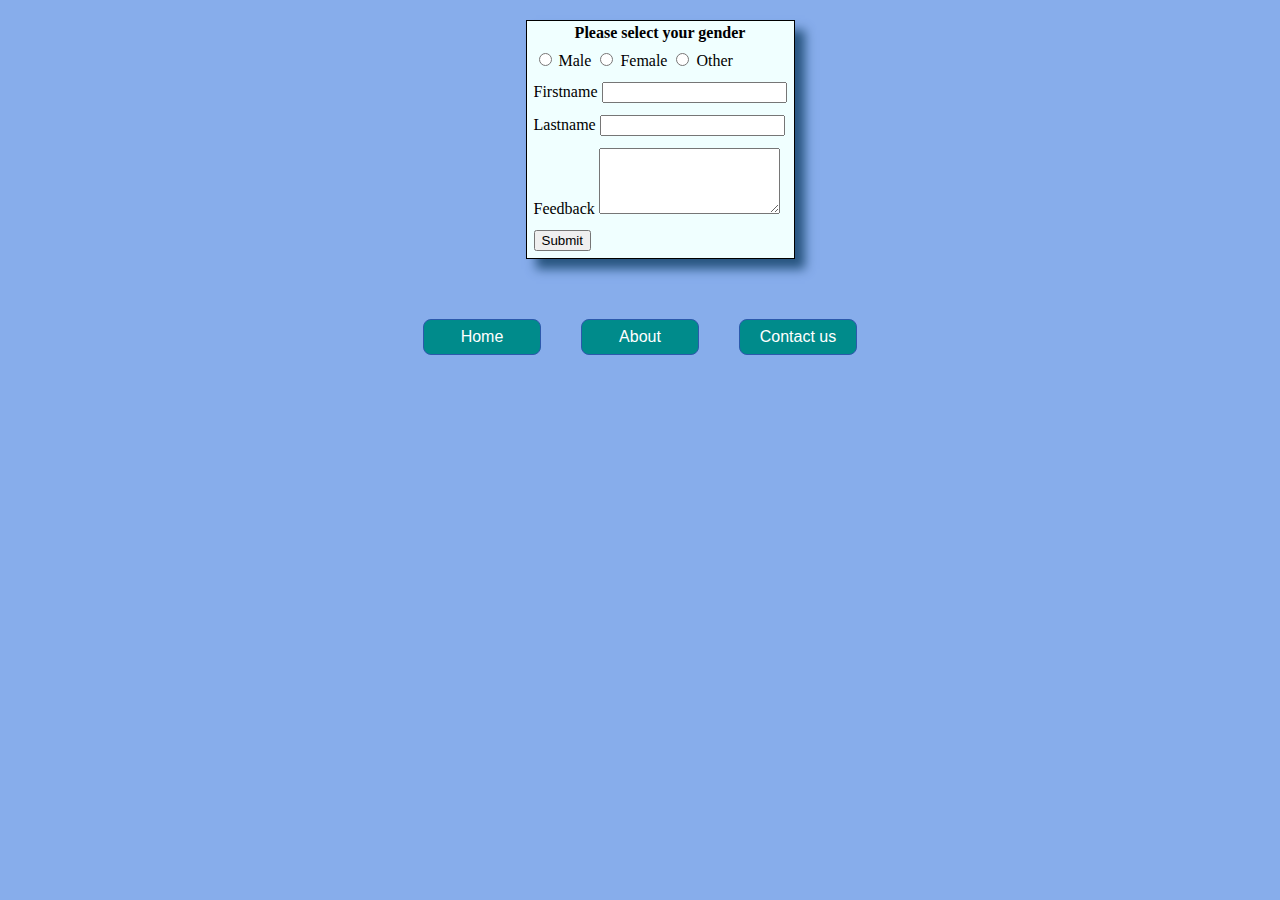
<file: contact-us.html>
<!DOCTYPE html>
<html lang="de">

<head>
    <meta charset="UTF-8">
    <meta http-equiv="X-UA-Compatible" content="IE=edge">
    <meta name="viewport" content="width=device-width, initial-scale=1.0">
    <link rel="stylesheet" type="text/css" href="css-newspaper.css">
    <link rel="stylesheet" type="text/css" href="sidebar-style.css">
    <title>Document</title>
</head>

<body style="background-color: rgb(135, 173, 235);">
    <div class="flex-item">
        <table style="border: 1px solid black; background-color: azure; box-shadow: 10px 10px 10px rgb(40, 85, 128);">
            <tr>
                <th colspan="3">Please select your gender</th>
            </tr>
            <tr>
                <form>
                    <td><input type="radio" name="gender" value="male">
                        <label for="male">Male</label>
                        <input type="radio" name="gender" value="female">
                        <label for="female">Female</label>
                        <input type="radio" name="gender" value="other">
                        <label for="other">Other</label>
                    </td>
            <tr>
                <td>
                    <label for="firstname">Firstname</label>
                    <input type="text" name="firstname">
                </td>
            </tr>
            <tr>
                <td>
                    <label for="lastname">Lastname</label>
                    <input type="text" name="lastname">
                </td>
            </tr>
            <tr>
                <td>
                    <label for="feedback">Feedback</label>
                    <textarea rows="4" cols="20"></textarea>
                </td>
            </tr>
            <tr>
                <td>
                    <input type="submit" value="Submit">
                </td>
            </tr>

            </form>
            </tr>
        </table>
    </div>

    <aside>
        <nav class="flex-item"><a href="newspaper.html">Home</a>
            <a href="about-us.html">About</a>
            <a href="contact-us.html">Contact us</a>
        </nav>
    </aside>
</body>

</html>
</file>
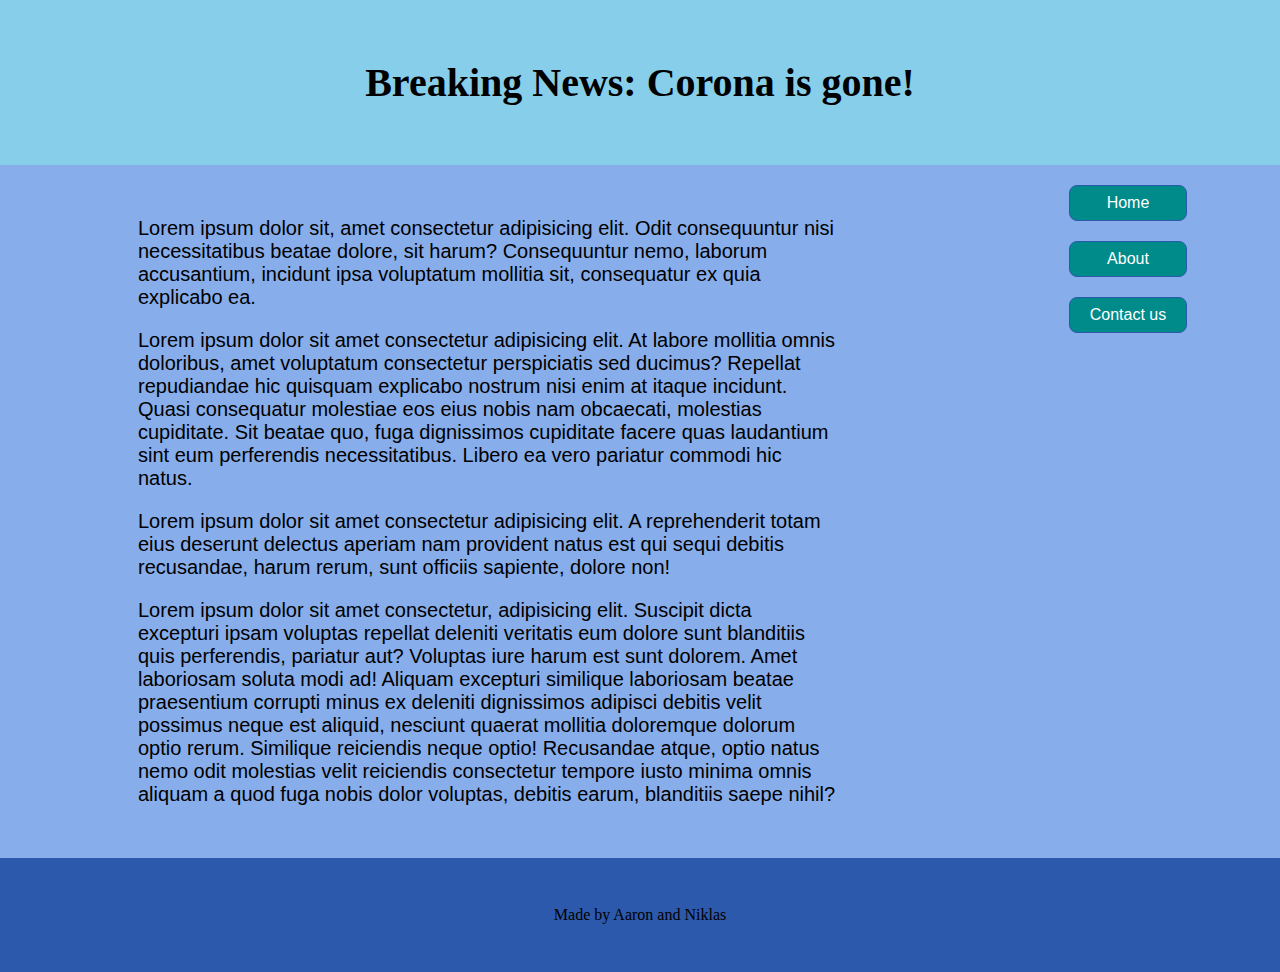
<file: newspaper.html>
<!DOCTYPE html>
<html lang="de">

<head>
    <meta charset="UTF-8">
    <meta http-equiv="X-UA-Compatible" content="IE=edge">
    <meta name="viewport" content="width=device-width, initial-scale=1.0">
    <title>Document</title>
    <link rel="stylesheet" type="text/css" href="css-newspaper.css">
    <link rel="stylesheet" type="text/css" href="sidebar-style.css">
</head>

<body>


    <header style="background-color: skyblue;">
        <h1 class="headline">Breaking News: Corona is gone!</h1>
    </header>

    <style>
        main {
            background-color: rgb(135, 173, 235);
        }
    </style>

    <div class="flex-container">
        <main>
            <section class="content">
                <p>Lorem ipsum dolor sit, amet consectetur adipisicing elit. Odit consequuntur nisi necessitatibus
                    beatae dolore, sit harum? Consequuntur nemo, laborum accusantium, incidunt ipsa voluptatum mollitia
                    sit, consequatur ex quia explicabo ea.</p>
                <p>Lorem ipsum dolor sit amet consectetur adipisicing elit. At labore mollitia omnis doloribus, amet
                    voluptatum consectetur perspiciatis sed ducimus? Repellat repudiandae hic quisquam explicabo nostrum
                    nisi enim at itaque incidunt.
                    Quasi consequatur molestiae eos eius nobis nam obcaecati, molestias cupiditate. Sit beatae quo, fuga
                    dignissimos cupiditate facere quas laudantium sint eum perferendis necessitatibus. Libero ea vero
                    pariatur commodi hic natus.</p>
                <p>Lorem ipsum dolor sit amet consectetur adipisicing elit. A reprehenderit totam eius deserunt delectus
                    aperiam nam provident natus est qui sequi debitis recusandae, harum rerum, sunt officiis sapiente,
                    dolore non!</p>
                <p>Lorem ipsum dolor sit amet consectetur, adipisicing elit. Suscipit dicta excepturi ipsam voluptas
                    repellat deleniti veritatis eum dolore sunt blanditiis quis perferendis, pariatur aut? Voluptas iure
                    harum est sunt dolorem.
                    Amet laboriosam soluta modi ad! Aliquam excepturi similique laboriosam beatae praesentium corrupti
                    minus ex deleniti dignissimos adipisci debitis velit possimus neque est aliquid, nesciunt quaerat
                    mollitia doloremque dolorum optio rerum.
                    Similique reiciendis neque optio! Recusandae atque, optio natus nemo odit molestias velit reiciendis
                    consectetur tempore iusto minima omnis aliquam a quod fuga nobis dolor voluptas, debitis earum,
                    blanditiis saepe nihil?</p>

            </section>
        </main>

        <aside>
            <nav><a href="#">Home</a>
                <a href="about-us.html">About</a>
                <a href="contact-us.html">Contact us</a>
            </nav>
        </aside>
    </div>

    <footer>
        <p>Made by Aaron and Niklas</p>
    </footer>

</body>

</html>
</file>
<file: css-newspaper.css>
body {
    margin: 0;
}

header, main, footer {
    padding: 2em;
}

header, footer {
    text-align: center;
}


h1 {
    text-align: left;
    font-family:arial;
    font-size: 2.5rem;
}


.headline {
    text-align: center;
    font-family:Georgia, 'Times New Roman', Times, serif;
}

main p {
    font-size: 1.25rem;
    font-family: Arial, Helvetica, sans-serif;
}

.content {
    max-width:700px;
    margin:0 auto;
}

footer {
    background-color: rgb(45, 89, 172);
}

main {
    min-height: 620px;
}

.flex-item {
    display: flex;
    width: 100%;
    justify-content: center;
    padding: 20px;
}

td {
    padding: 5px;
}
</file>
<file: sidebar-style.css>
.flex-container {
    display:flex;
    width: 100%;
    justify-content:space-between;
}

main {
    flex-basis:75%;
}

aside {
    flex-basis:25%;
    background-color: rgb(135, 173, 235);
    display:flex;
    justify-content: center;
}

aside a {
    display:block;
    text-align: center;
    text-decoration: none;
    font-family: Arial, Helvetica, sans-serif;
    padding:.5em;
    background-color: darkcyan;
    border:1px solid rgb(45, 89, 172);
    color: white;
    border-radius:.5em;
    margin: 20px;
    width:100px;
}
</file>
